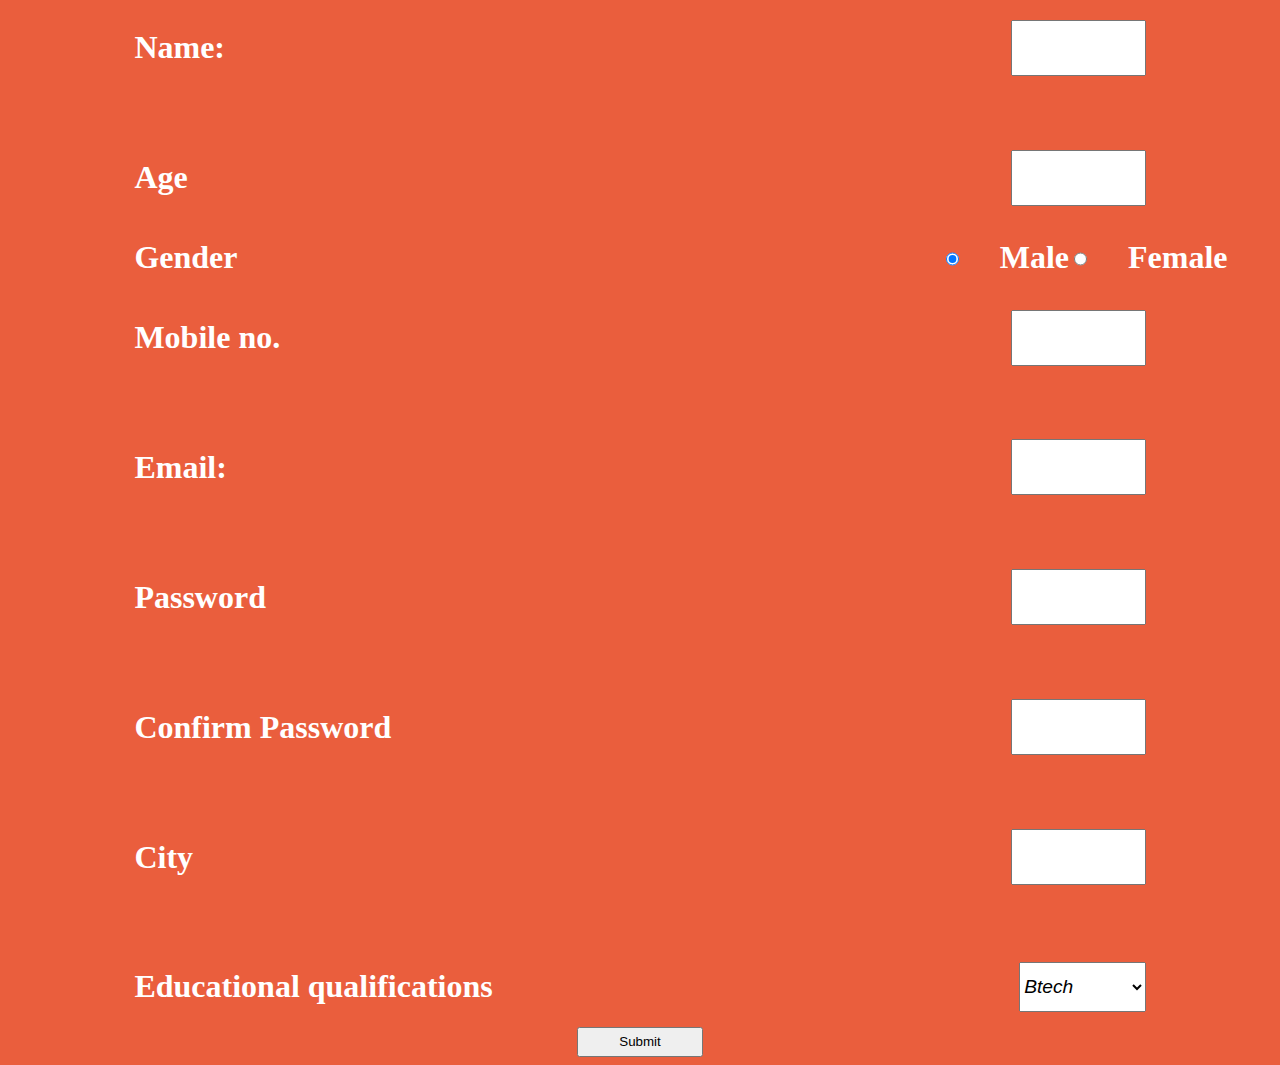
<file: signup.html>
<!DOCTYPE html>
<html>
<head>
	<title>
		Sign up form
	</title>
	<meta charset="utf-8"/>
</head>
<link rel="stylesheet" type="text/css" href="signup.css">
<body>
	<div class="fields">
		<form name="form" method="GET">
			<div class="nameA">
			<div class="namea">
				<h1>Name:</h1>
				<input type="text"  id="name">
			</div>
			<div class="nameb">
				<h3 id="v_name" style="display: none;">Invalid Name</h3>
			</div>
			</div>
			<div id="age">
				<div class="agea">
				<h1>Age</h1>
				<input type="text" id="age_a">
				</div>
				<h3 id="v_age" style="display: none;">Invalid Age</h3>
			</div>
			<div class="gender">
				<h1>Gender</h1>
				<div class="gen_choice">
					<div></div>
				<input type="radio" class ="gen" value="male" checked="checked"><h1>Male</h1>
				<input type="radio" class="gen" value="female"><h1>Female</h1>
				</div> 
			</div>
			<div id ="mobile">
				<div class="mobilea">
				<h1>Mobile no.</h1>
				<input type="text" id="mobile_num">
				</div>
				<h3 id="v_mobile" style="display: none;">Invalid mobile number</h3>
			</div>
			<div class="email">
				<div class="emaila">
				<h1>Email:</h1>
				<input type="text" id="email_id">
				</div>
				<h3 id="v_email" style="display: none;">Invalid Email ID</h3>
			</div>
			<div class="password">
				<h1>Password</h1>
				<input type="password" id="password1">
			</div>
			<div class="confirm_pass">
				<div class="paasa">
				<h1>Confirm Password</h1>
				<input type="password" id="password2">
				</div>
				<h3 id="v_password" style="display: none;">confirm password sholud be same as initial password</h3>
			</div>

			<div class="citya">
				<div class="cityb">
				<h1>City</h1>
				<input type="text"  id="city">
				</div>
				<h3 id="v_city" style="display: none;">Invalid City Name</h3>
			</div>
			
			<div class="education">
				<h1>Educational qualifications</h1>
				<select>
					<option value="Btech">Btech</option>
					<option value="Bsc">Bsc</option>
					<option value="Msc">Msc</option>
					<option value="Mtech">Mtech</option>
				</select>
			</div>
		</form>
		<div class="btn">
		<button type="submit" onclick="verify()" value="submit">Submit</button>
		</div>
	</div>
	</body>
	<script type="text/javascript">
		
		function check_mobile(phone)
		{   var number= /^[6-9]\d{9}$|^0[6-9]\d{9}$/;

		return (number.test(phone.value));
	}
	function check_age(age)
	{
		var Age_a= /^[1-8]\d$/;
		return(Age_a.test(age.value));
	}

	function check_email(email)
	{
		var email_id = /^\w+@\w{2}\.iitr\.ac\.in$/;
		return(email_id.test(email.value));
	}

	function check_password(pass1,pass2)
	{
		if(pass1.value==pass2.value&&pass1.value!="")
			return true;
		else
			return false;
	}
	function check_city(city_name)
	{
		var city_n= /^[a-zA-z]+$/;
		return(city_n.test(city_name.value));
	}

	function check_name(name)
	{
		var name_n= /^[a-zA-z]+$/;
		return(name_n.test(name.value));
	}
	function verify()
	{var flag=1;
		if(check_mobile(document.getElementById("mobile_num"))==false)
		{  
			document.getElementById("v_mobile").style.display = "block";
			flag=0;
		}
		if(check_age(document.getElementById("age_a"))==false)
		{ 
			document.getElementById("v_age").style.display = "block";
			flag=0;
		}
		if(check_email(document.getElementById("email_id"))==false)
		{
			document.getElementById("v_email").style.display = "block";
			flag=0;
		}
		if(check_password(document.getElementById("password1"),document.getElementById("password2"))==false)
		{
			document.getElementById("v_password").style.display = "block";
			flag=0;
		}
		if(check_city(document.getElementById("city"))==false)
		{
			document.getElementById("v_city").style.display = "block";
			flag=0;
		}
		if(check_name(document.getElementById("name"))==false)
			{   flag=0;
				document.getElementById("v_name").style.display = "block";
			}

			var z=document.getElementById("email_id");

			if(flag==1)
			{
				makeRequest(z);

				function makeRequest(email) {
					httpRequest = new XMLHttpRequest();
					var emailid=email.value;

					if (!httpRequest) {
						alert('Giving up :( Cannot create an XMLHTTP instance');
						return false;
					}
					httpRequest.open("POST","http://172.25.55.8:3000/my_machau_api",true);
					httpRequest.setRequestHeader('Content-Type', 'application/JSON');
					httpRequest.send(JSON.stringify({
						email:emailid,
					}));
					httpRequest.onload = function(){    alert(flag);

						console.log(httpRequest.response)
						alert(JSON.parse(httpRequest.response).response.message)
					}
				}
			}
		}
	</script>

</html>
</file>
<file: signup.css>
body{
background-color: #EA5E3D;
color:white;
}
.fields{
	display: flex;
	flex-direction: column;
}
.nameA,.age,.mobile,.email,.confirm_pass,.citya{
	display: flex;
	flex-direction: column;
	margin-bottom: 50px;
}
.namea,.agea,.mobilea,.emaila,.gender,.gen_choice,.password,.paasa,.cityb,.education{
	display: flex;
	flex-direction: row;
	justify-content: space-between;
}
.mobilea,.password{
	margin-bottom: 50px;
}
h1{
	margin-left: 10%;
}
input,.gen_choice,select{
	margin-right:10%;
}
input,select{ 
	height: 50px;
	width:10%;
	font-style: italic;
	font-family: sans-serif;
	display: flex;
	align-self: center;
	font-size: 1.2rem;
}
.gen_choice.gen{
    display: flex;
    align-items: flex-end;
}
button{
	width:10%;
	height:30px;
}
.btn{
	display: flex;
	justify-content: center;
}
h3{
	color:black;
	display: flex;
	text-align: right;
	margin-right: 10%;
}
</file>
